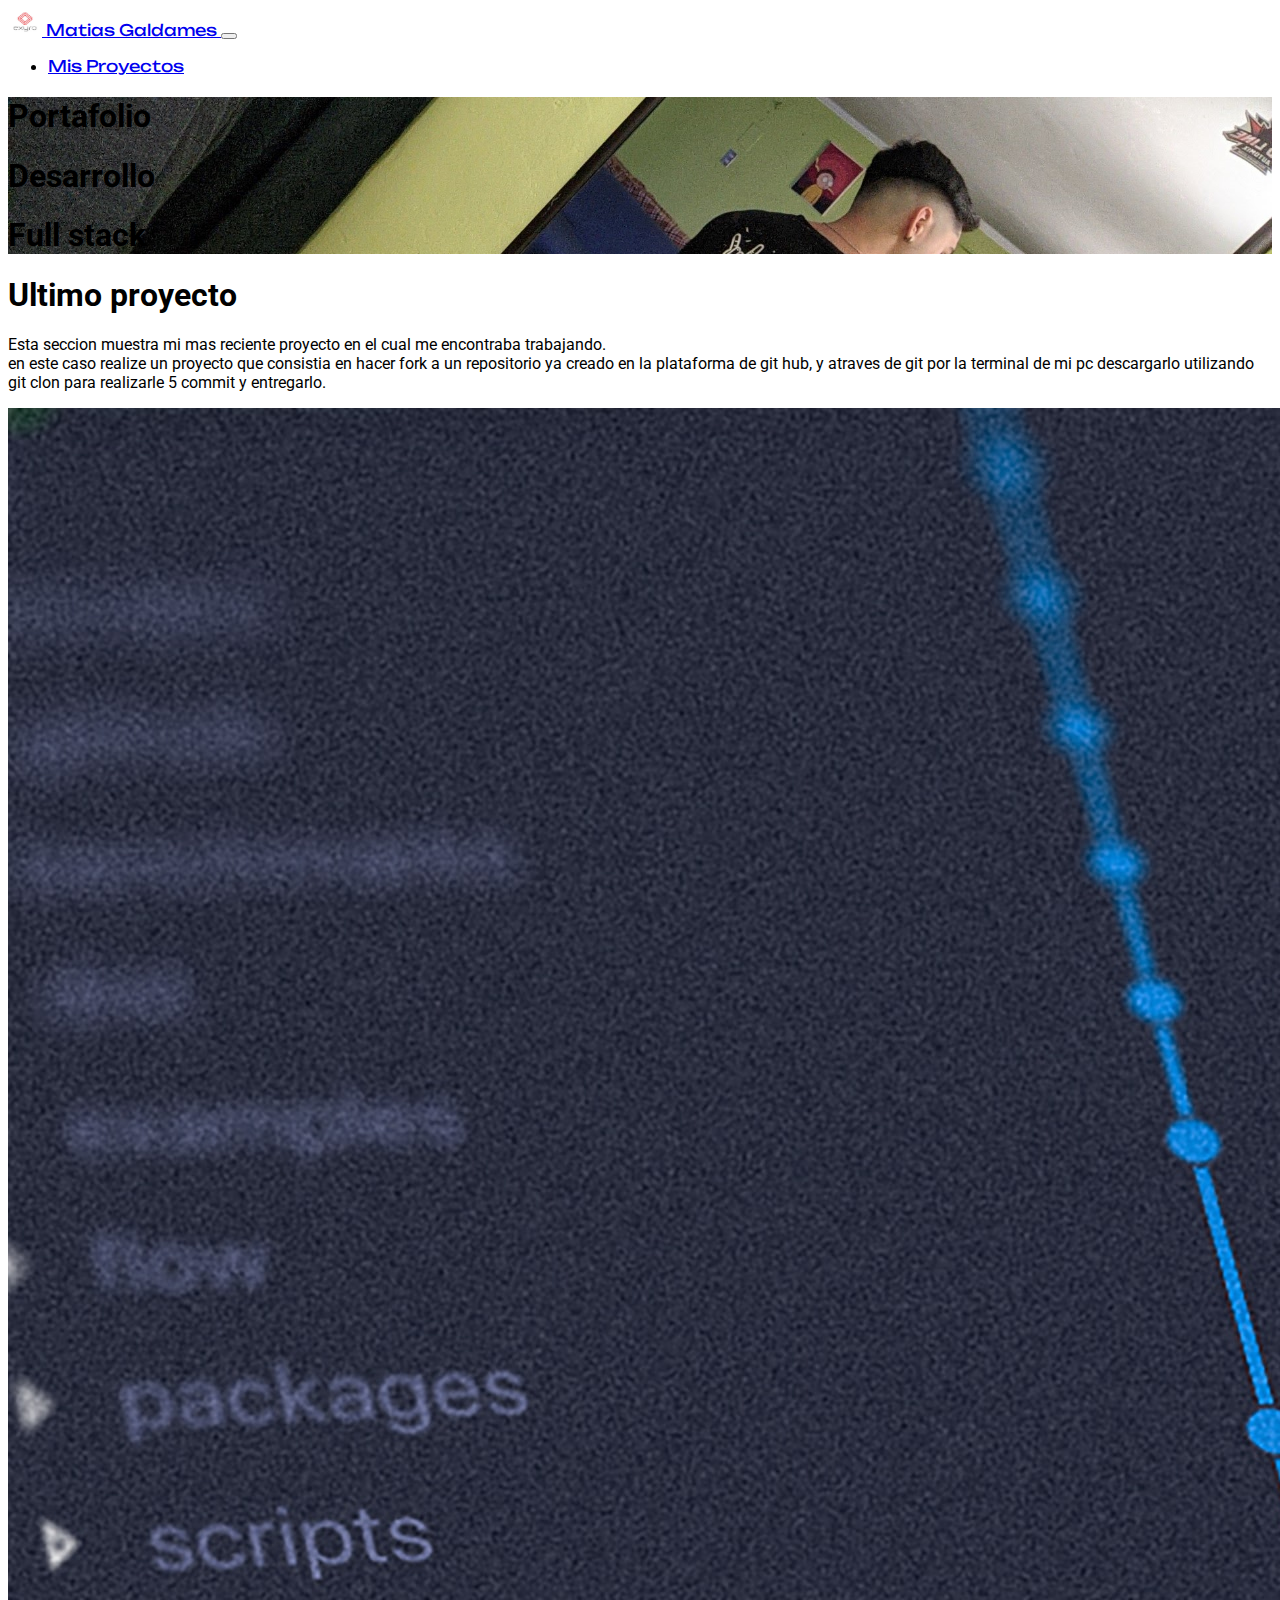
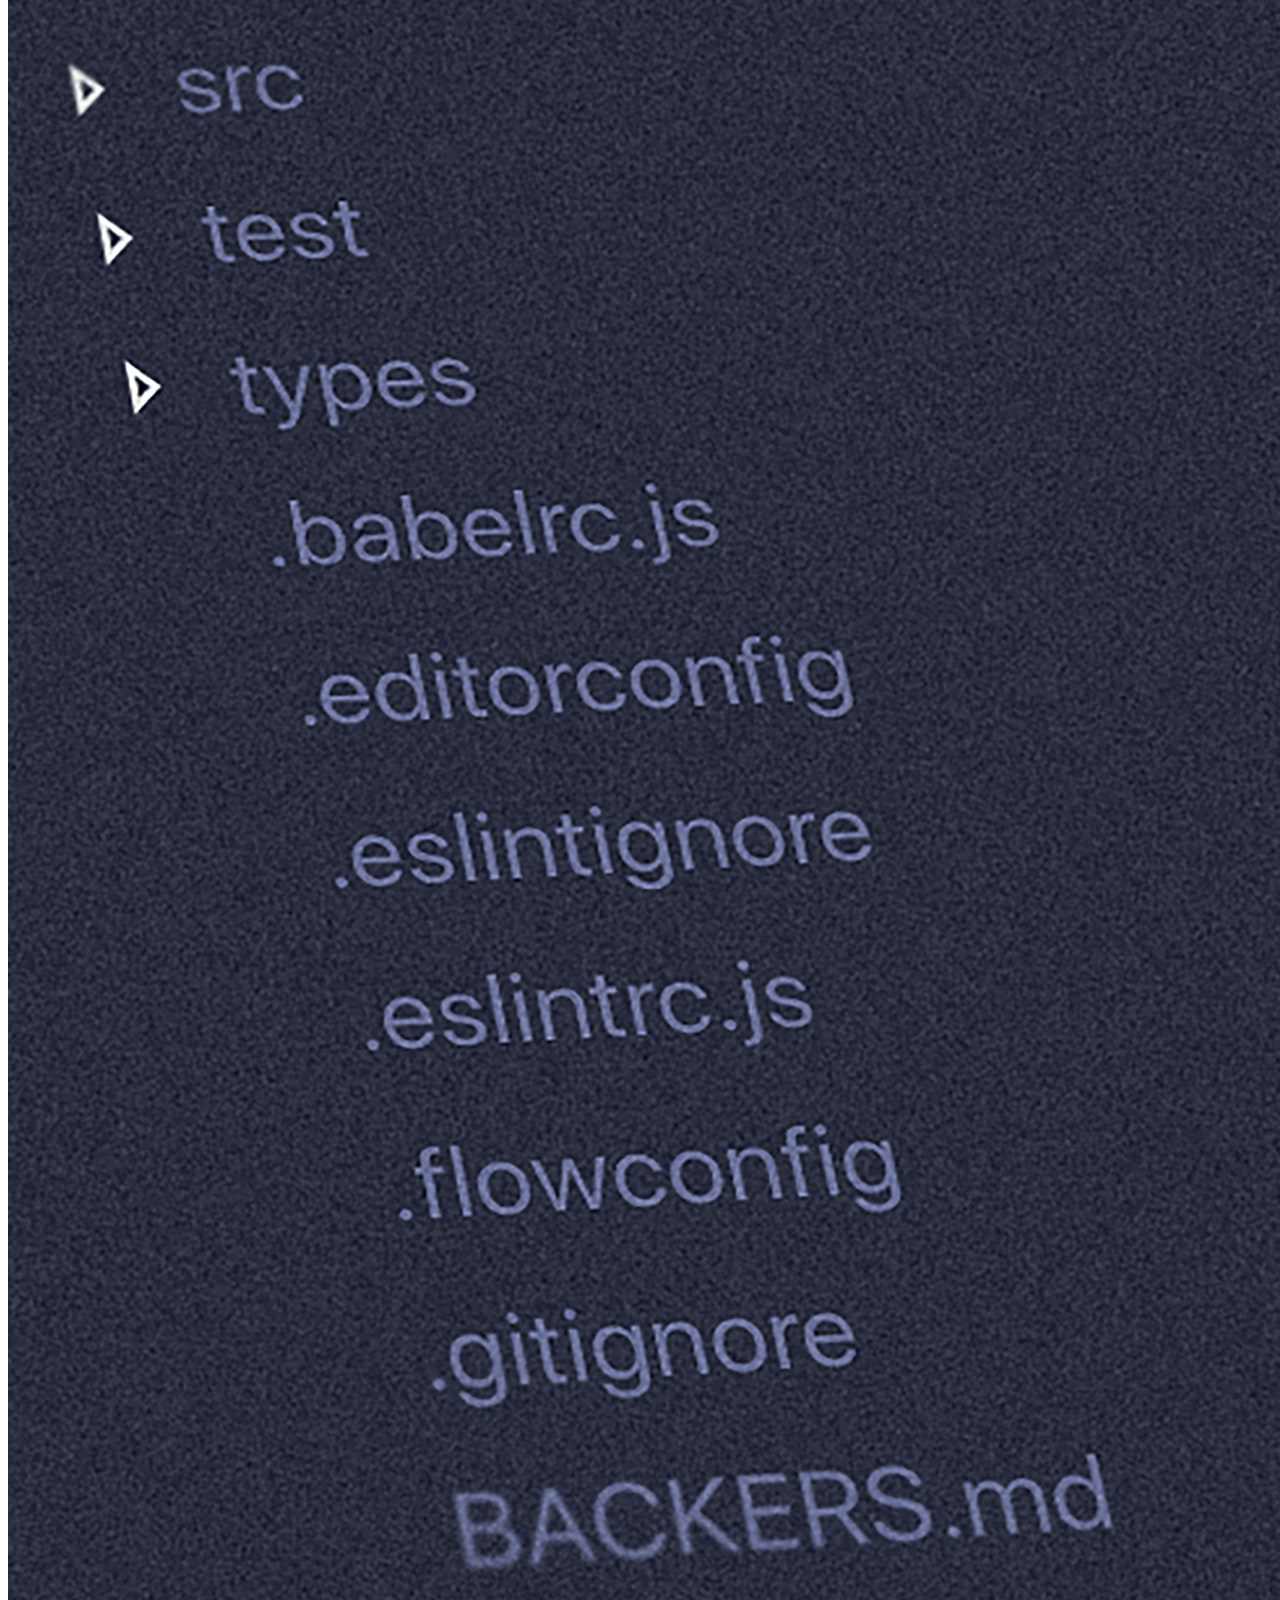
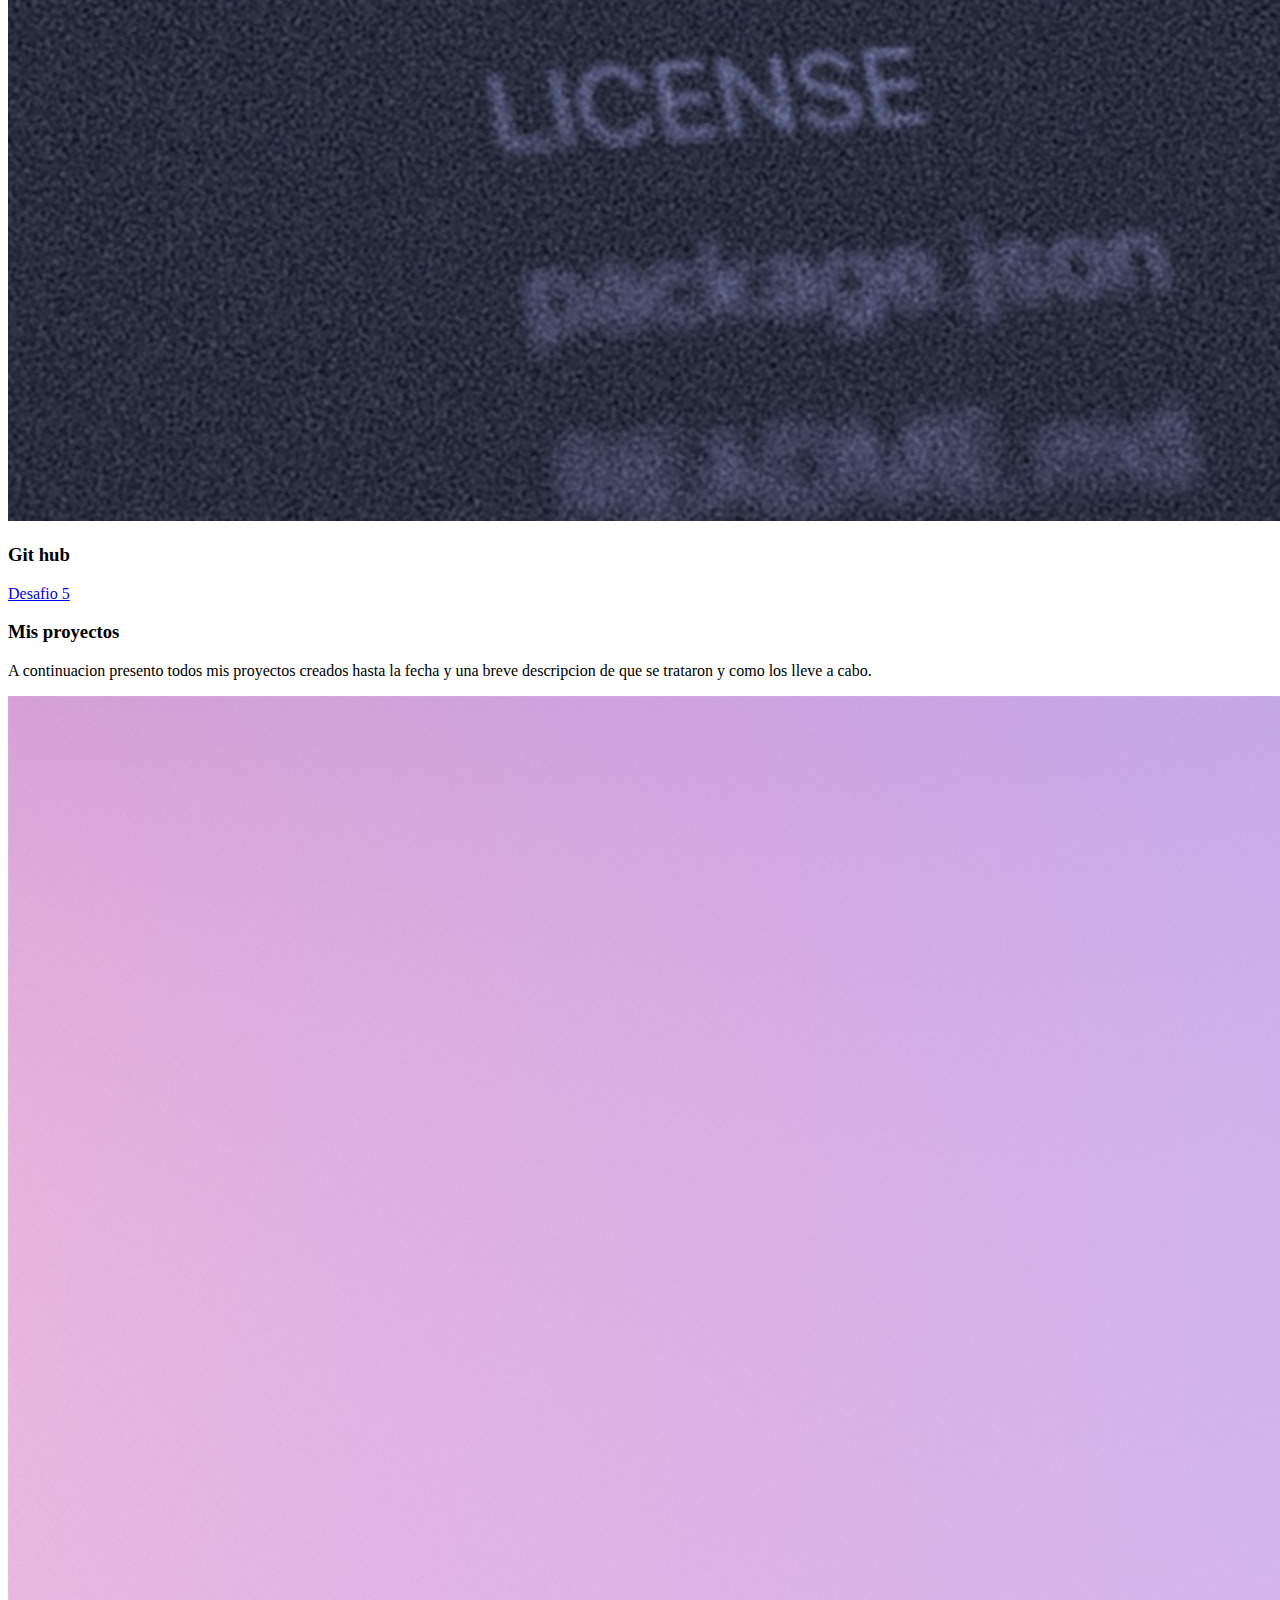
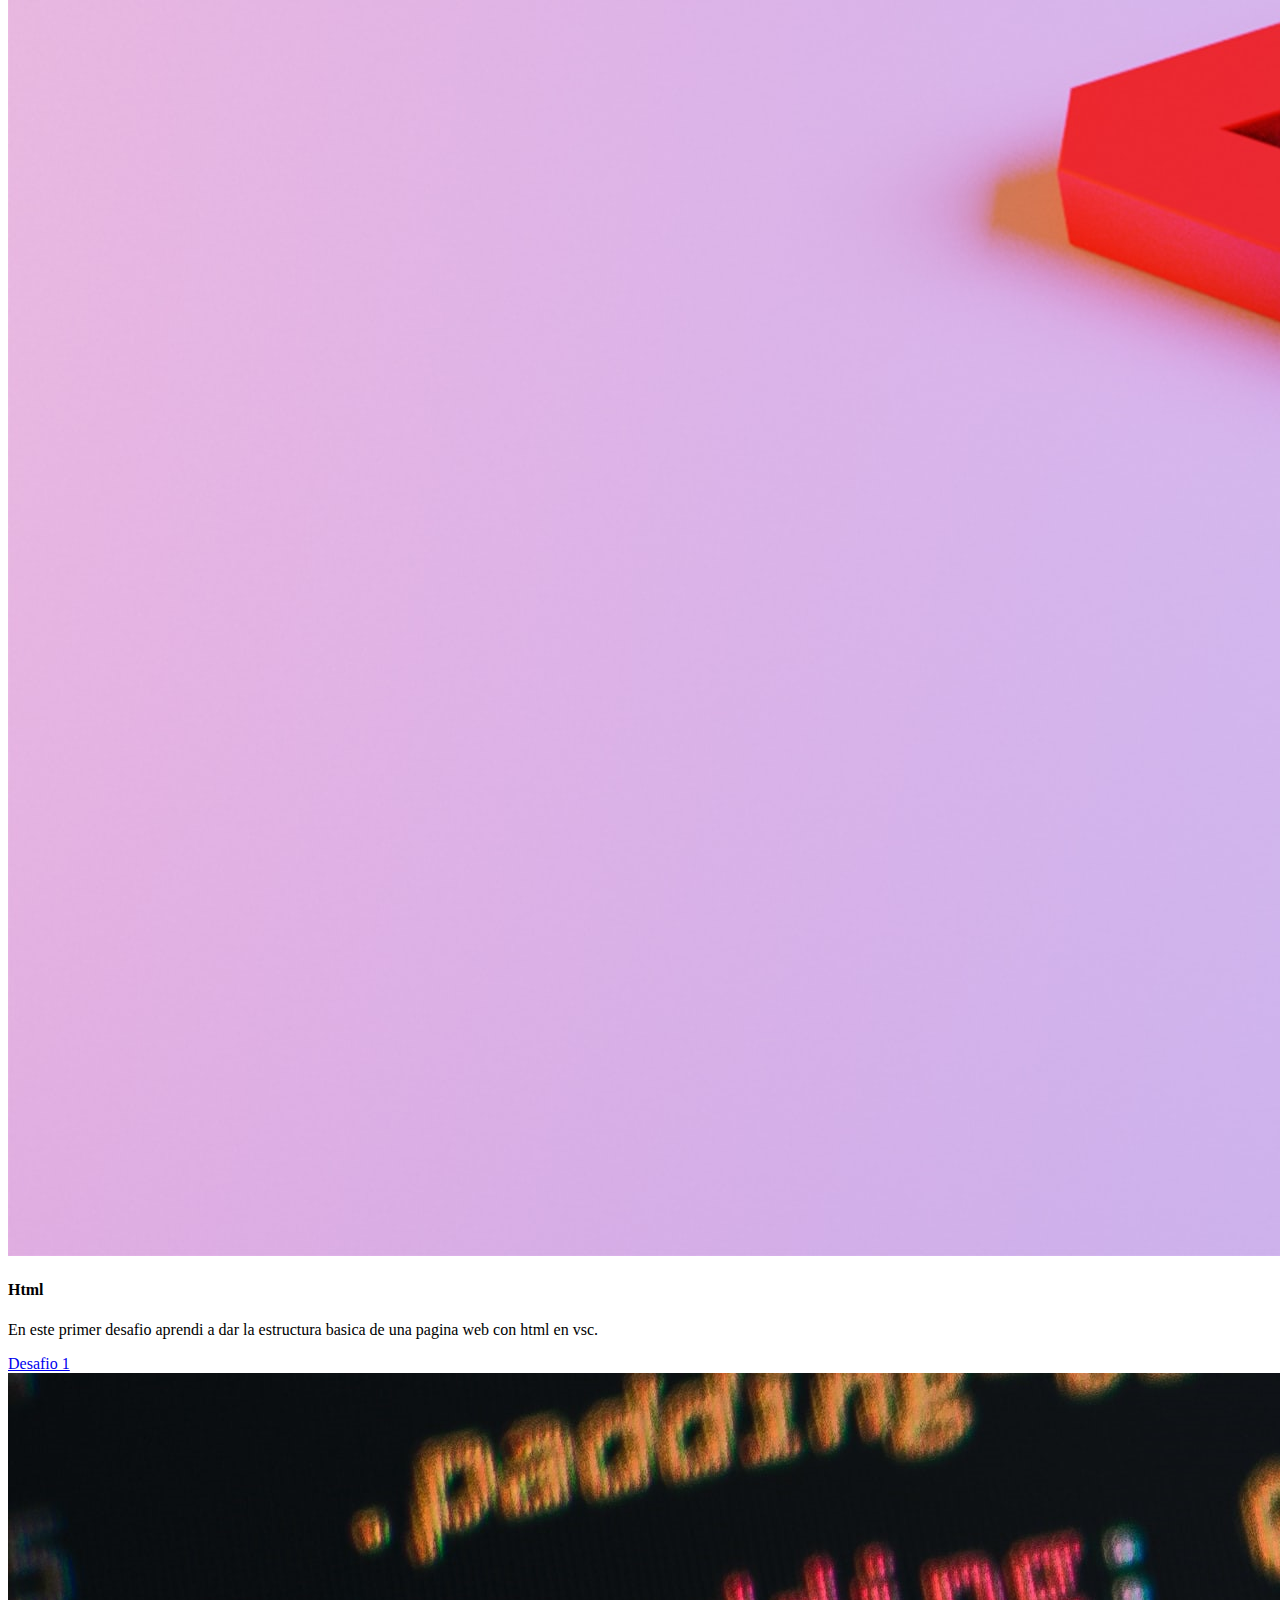
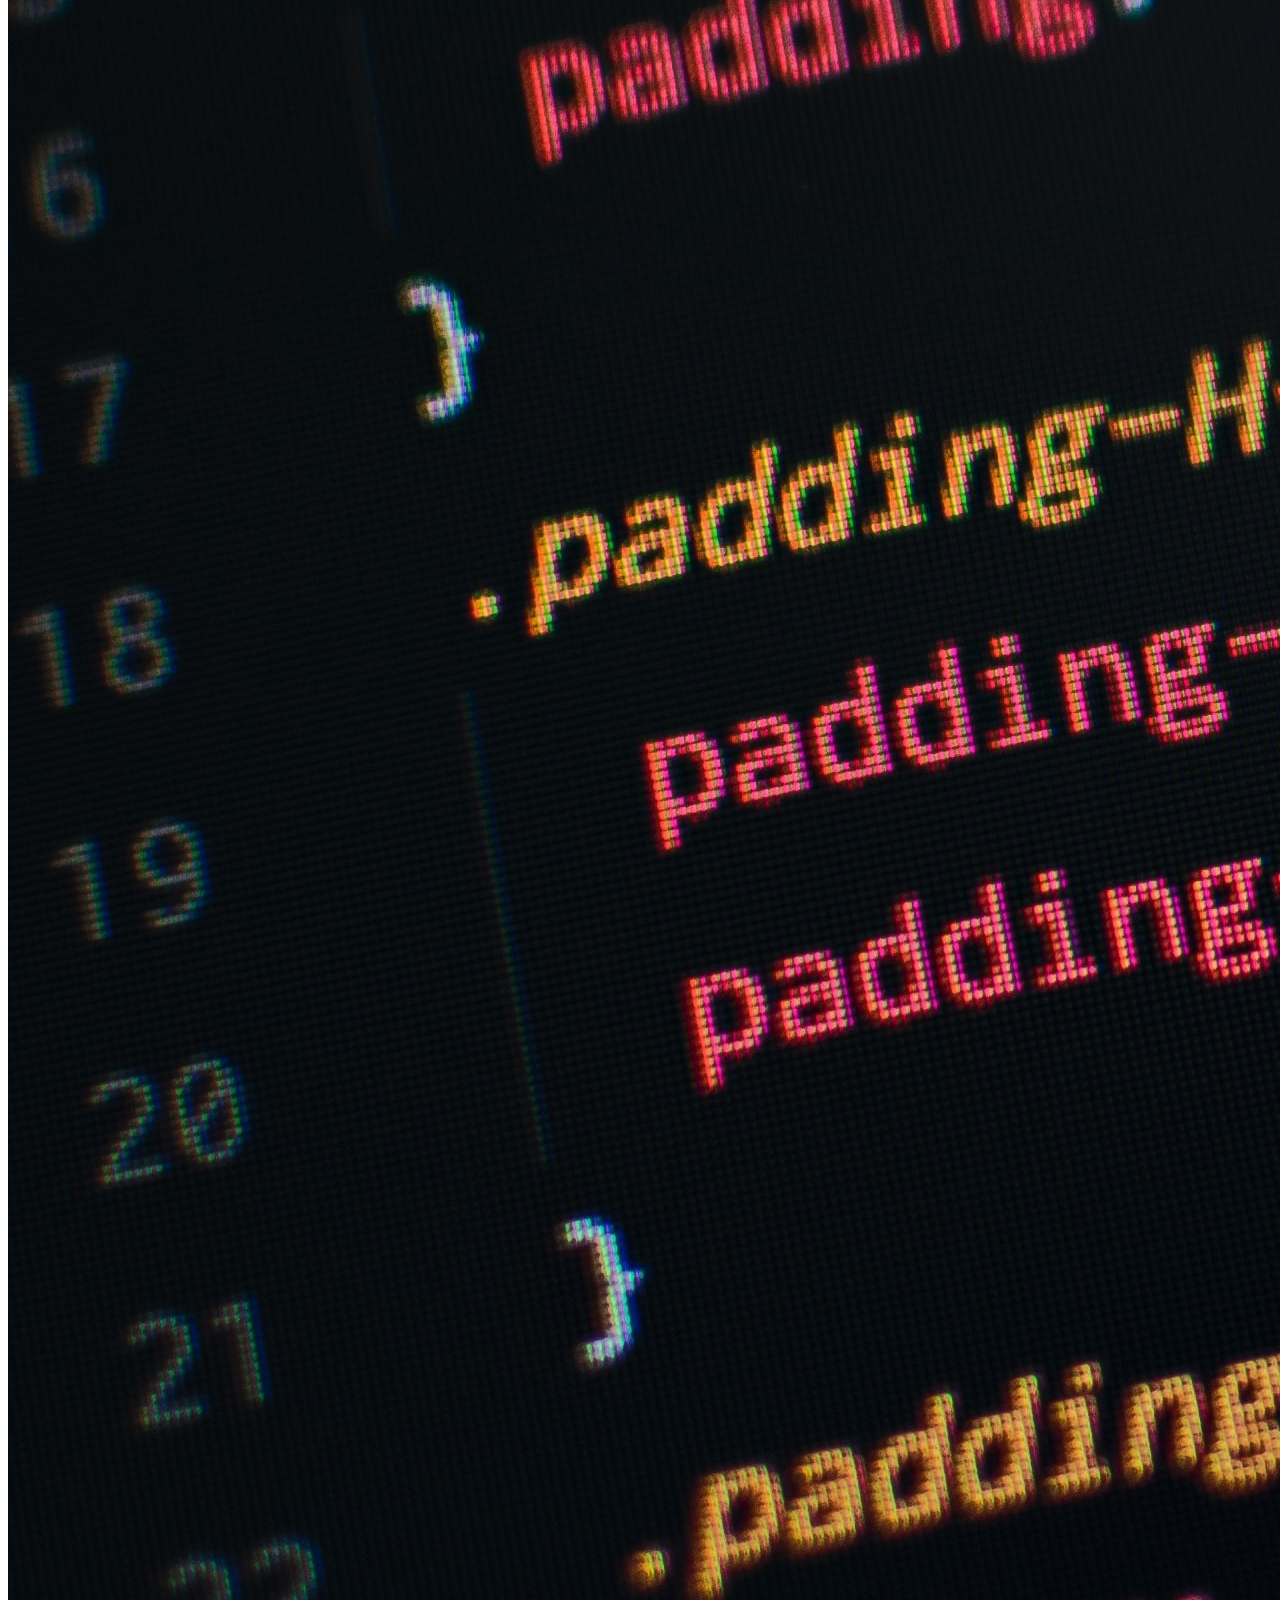
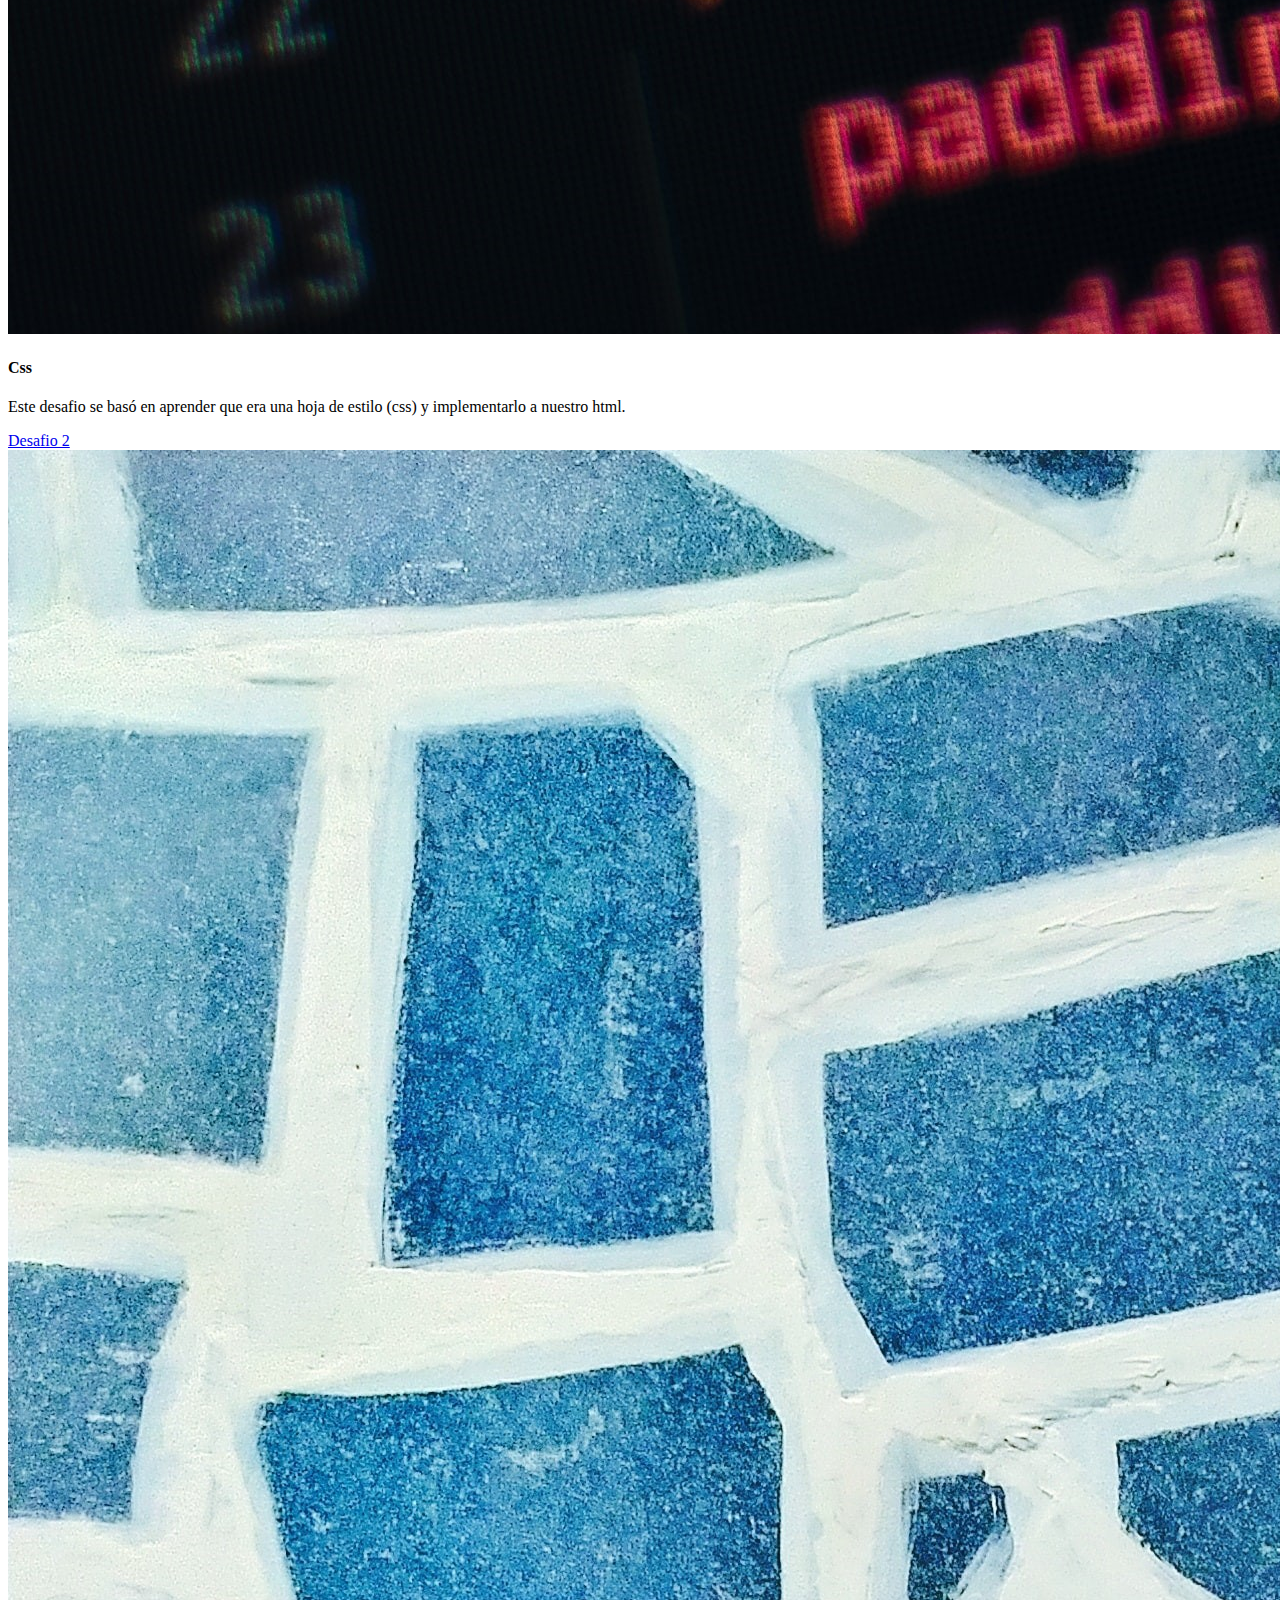
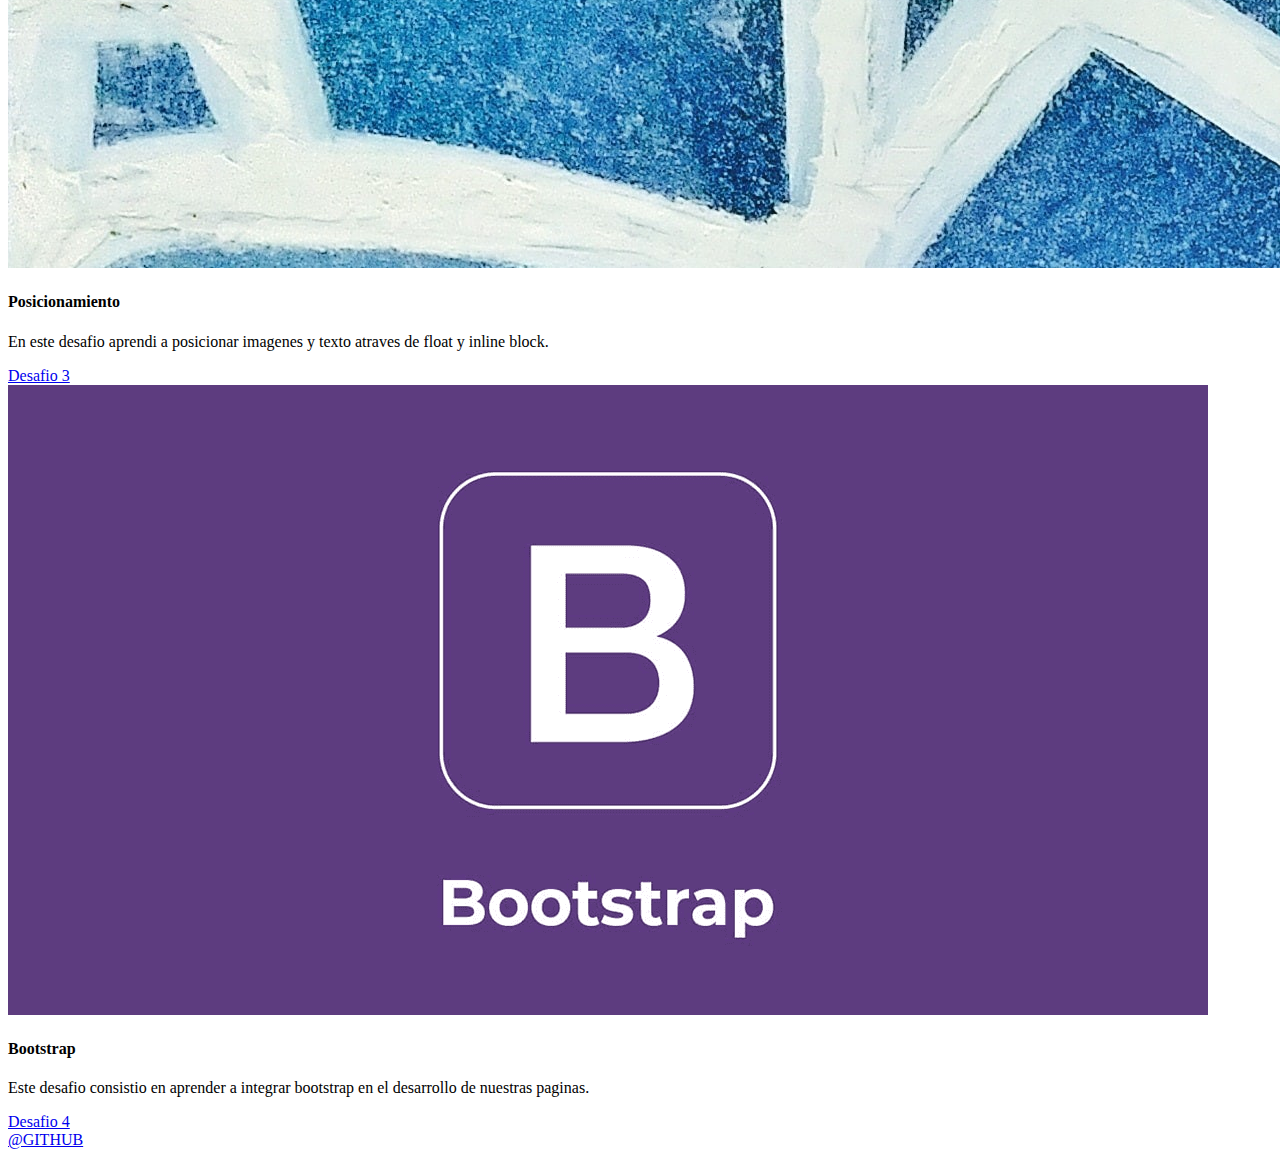
<file: index.html>
<!DOCTYPE html>
<html lang="en">

<head>
  <meta charset="UTF-8">
  <meta http-equiv="X-UA-Compatible" content="IE=edge">
  <meta name="viewport" content="width=device-width, initial-scale=1.0">
  <link href="https://cdn.jsdelivr.net/npm/bootstrap@5.3.0-alpha1/dist/css/bootstrap.min.css" rel="stylesheet"
    integrity="sha384-GLhlTQ8iRABdZLl6O3oVMWSktQOp6b7In1Zl3/Jr59b6EGGoI1aFkw7cmDA6j6gD" crossorigin="anonymous">
  <link rel="stylesheet" href="assets/css/style.css">
  <link href="https://fonts.googleapis.com/css2?family=Roboto:wght@500&family=Unbounded&display=swap" rel="stylesheet">
  <link rel="icon" type="image/jpg" href="assets/imgs/logo_size.jpg">
  <title>Portafolio - Exyr0</title>
</head>

<body>
  <nav class="navbar bg-dark fixed-top navbar-expand-lg p-3">
    <div class="container-fluid">
      <a class="navbar-brand text-white" href="#">
        <img src="assets/imgs/logo.jpg" alt="Logo" width="34" height="28" class="d-inline-block align-text-top">
        Matias Galdames
      </a>
      <button class="navbar-toggler bg-info-subtle" type="button" data-bs-toggle="collapse" data-bs-target="#navbarNav"
        aria-controls="navbarNav" aria-expanded="false" aria-label="Toggle navigation">
        <span class="navbar-toggler-icon"></span>
      </button>
      <div class="collapse navbar-collapse" id="navbarNav">
        <ul class="navbar-nav">
          <li class="nav-item">
            <a class="nav-link text-info" href="#mis-trabajos">Mis Proyectos</a>
        </ul>
      </div>
    </div>
  </nav>
  <header id="imagen-principal" class="text-light py-5 mt-5">
    <div class="container">
      <div class="col ps-5 pt-4">
        <h1 class="display-2 opacity-75">Portafolio</h1>
        <h1 class="display-2 opacity-75 ps-3 ms-3">Desarrollo</h1>
        <h1 class="display-2 opacity-75 ps-5 ms-4">Full stack</h1>
      </div>
    </div>

  </header>
  <section class="container-fluid bg-body">
    <div class="row pt-5 pb-4 m-5">
      <div class="col-lg-6 py-5 text-center" id="seccion-proyecto">
        <h1 class="pt-5">Ultimo proyecto</h1>
        <p class="pt-2">Esta seccion muestra mi mas reciente proyecto en el cual me encontraba trabajando. <br> en este
          caso
          realize un
          proyecto que consistia en hacer fork a un repositorio ya creado en la plataforma de git hub, y atraves de git
          por la terminal de mi pc descargarlo utilizando git clon para realizarle 5 commit y entregarlo.</p>
      </div>
      <div class="col-lg-6">
        <div class="card text-center border-dark">
          <img src="assets/imgs/desafio-5.jpg" class="card-img-top" alt="desafio-5">
          <div class="card-body">
            <h3 class="card-title fw-bold">Git hub</h3>
            <a href="#" target="_blank" class="btn btn-danger my-2">Desafio 5</a>
          </div>
        </div>
      </div>
    </div>
  </section>
  <section id="mis-trabajos" class="text-center bg-dark text-white py-3 my-2">
    <h3 class="pt-2">Mis proyectos</h3>
    <p>A continuacion presento todos mis proyectos creados hasta la fecha y una breve descripcion de que se trataron y
      como los lleve a cabo.</p>
  </section>
  <main class="container-fluid">
    <div class="row my-5 p-2">
      <div class="col-lg-3 col-6 pt-2">
        <div class="card border-info">
          <img src="assets/imgs/HTML.jpg" class="card-img-top" alt="Desafio-1">
          <div class="card-body">
            <h4 class="card-title fw-bold">Html</h4>
            <p class="card-text">En este primer desafio aprendi a dar la estructura basica de una pagina web con html en
              vsc.</p>
            <a href="html/index.html" target="_blank" class="btn btn-info">Desafio 1</a>
          </div>
        </div>
      </div>
      <div class="col-lg-3 col-6 pt-2">
        <div class="card border-info ">
          <img src="assets/imgs/css-.jpg" class="card-img-top" alt="Desafio-2">
          <div class="card-body">
            <h4 class="card-title fw-bold">Css</h4>
            <p class="card-text">Este desafio se basó en aprender que era una hoja de estilo (css) y implementarlo a
              nuestro html.</p>
            <a href="css/index.html" target="_blank" class="btn btn-info">Desafio 2</a>
          </div>
        </div>
      </div>
      <div class="col-lg-3 col-6 pt-2">
        <div class="card border-info">
          <img src="assets/imgs/posicionamiento-1.jpg" class="card-img-top" alt="Desafio-3">
          <div class="card-body">
            <h4 class="card-title fw-bold">Posicionamiento</h4>
            <p class="card-text">En este desafio aprendi a posicionar imagenes y texto atraves de float y inline block.
            </p>
            <a href="desafio 3/index.html" target="_blank" class="btn btn-info">Desafio 3</a>
          </div>
        </div>
      </div>
      <div class="col-lg-3 col-6 pt-2">
        <div class="card border-info">
          <img src="assets/imgs/bootstrap-social-share.png" class="card-img-top" alt="Desafio-4">
          <div class="card-body">
            <h4 class="card-title fw-bold">Bootstrap</h4>
            <p class="card-text">Este desafio consistio en aprender a integrar bootstrap en el desarrollo de nuestras
              paginas.</p>
            <a href="bootstrap/index.html" target="_blank" class="btn btn-info">Desafio 4</a>
          </div>
        </div>
      </div>
    </div>
  </main>
  <footer class="bg-dark text-center p-2">
    <a class="text-white text" href="https://github.com/exyr0" target="_blank">@GITHUB</a>
  </footer>
  <script src="https://cdn.jsdelivr.net/npm/bootstrap@5.3.0-alpha1/dist/js/bootstrap.bundle.min.js"
    integrity="sha384-w76AqPfDkMBDXo30jS1Sgez6pr3x5MlQ1ZAGC+nuZB+EYdgRZgiwxhTBTkF7CXvN"
    crossorigin="anonymous"></script>

</html>
</file>
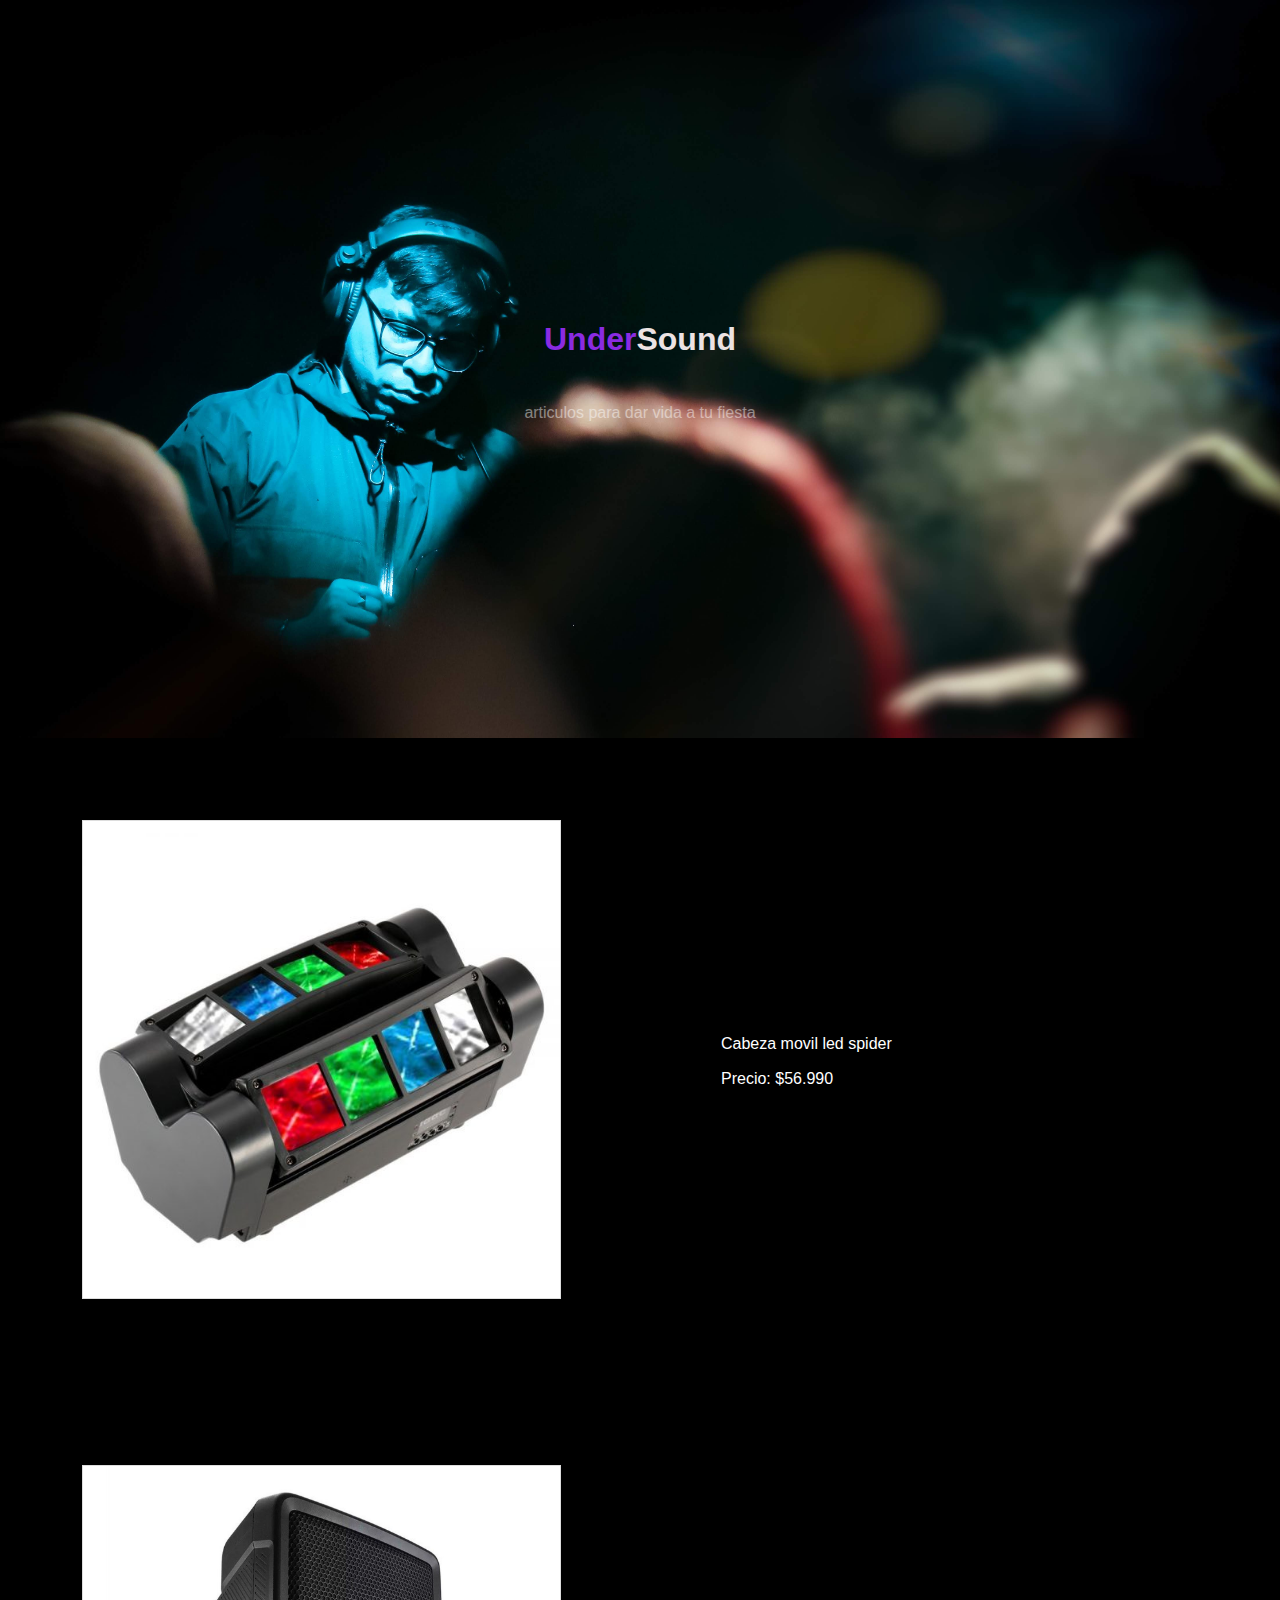
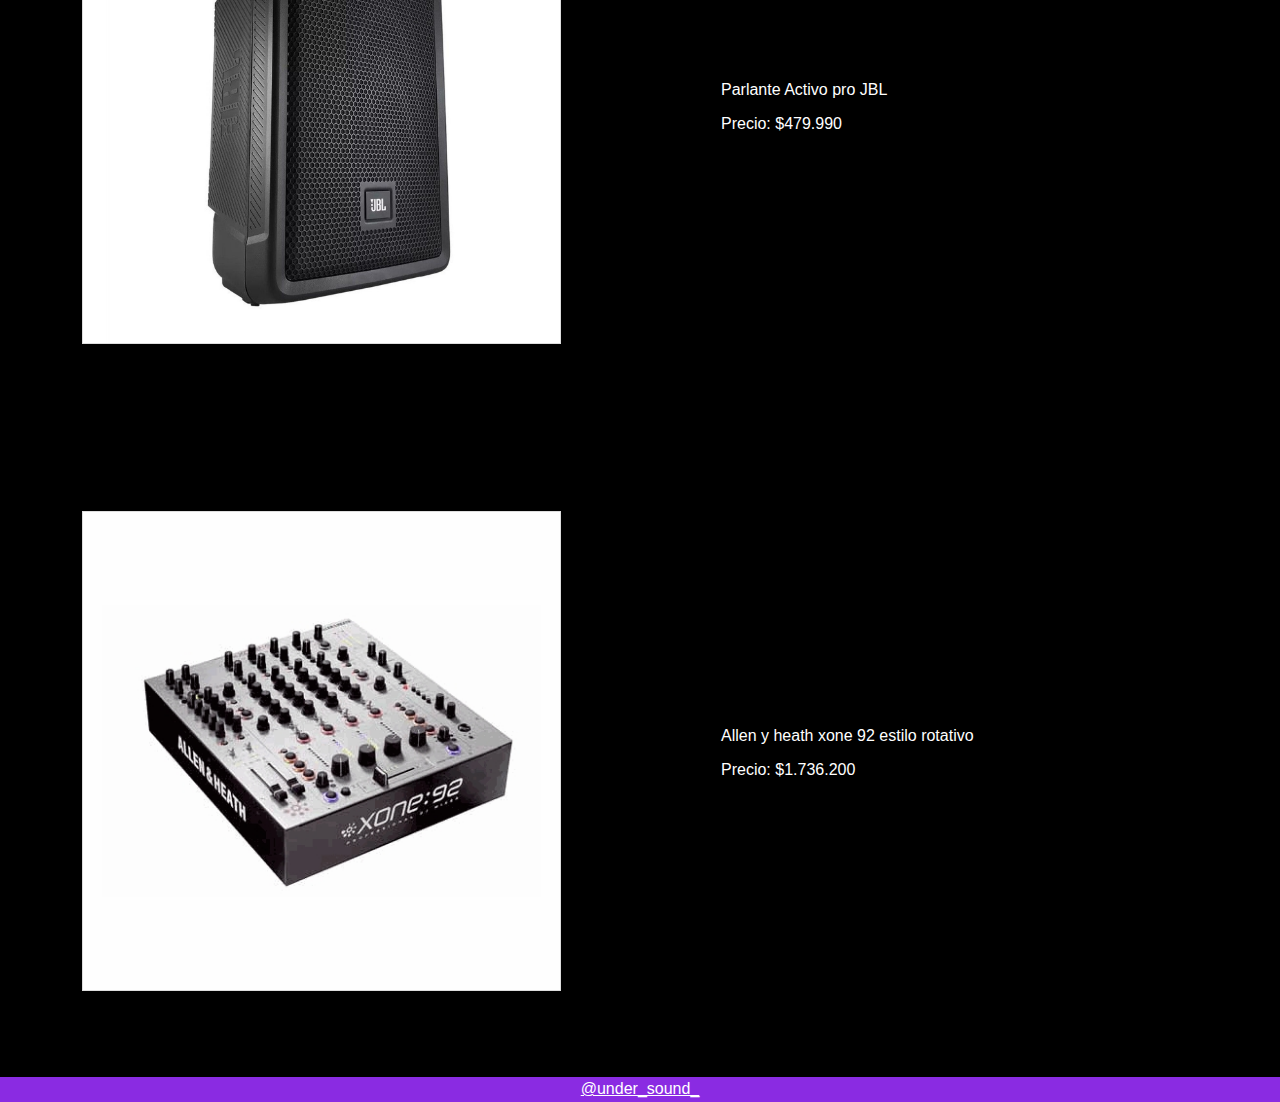
<file: css/index.html>
<!DOCTYPE html>
<html lang="en">
<head>
    <meta charset="UTF-8">
    <meta http-equiv="X-UA-Compatible" content="IE=edge">
    <meta name="viewport" content="width=device-width, initial-scale=1.0">
    <link rel="icon" type="image/png" href="assets/imgs/favicon-undersound.png">
    <link rel="stylesheet" href="assets/css/normalizador.css">
    <link rel="stylesheet" href="assets/css/style.css">
    <title>SoundStore</title>
</head>
<body>
    <div id="picture">
        <h1><strong>Under</strong>Sound</h1>
        <p>articulos para dar vida a tu fiesta</p>
    </div>
    <div id="products">
        <table>
            <tr>
                <td>
                    <img src="assets/imgs/SPIDER.jpg" alt="Luces-spider">
                </td>
                <td>
                    <p>Cabeza movil led spider</p>
                    <p>Precio: $56.990</p>
                </td>
            </tr>
            <tr>
                <td>
                    <img src="assets/imgs/parlantes.jpg" alt="parlante-activo">    
                </td>
                <td>
                    <p>Parlante Activo pro JBL</p>
                    <p>Precio: $479.990</p>
                </td>
            </tr>
            <tr>
                <td>
                    <img src="assets/imgs/mixer.jpg" alt="mixer">
                </td>
                <td>
                    <p>Allen y heath xone 92 estilo rotativo</p>
                    <p>Precio: $1.736.200</p>
                </td>
            </tr>
        </table>
    </div>
    <div id="footer">
        <a href="https://www.instagram.com/under_sound_/" target="_blank">@under_sound_</a>
    </div>
</body>
</html>
</file>
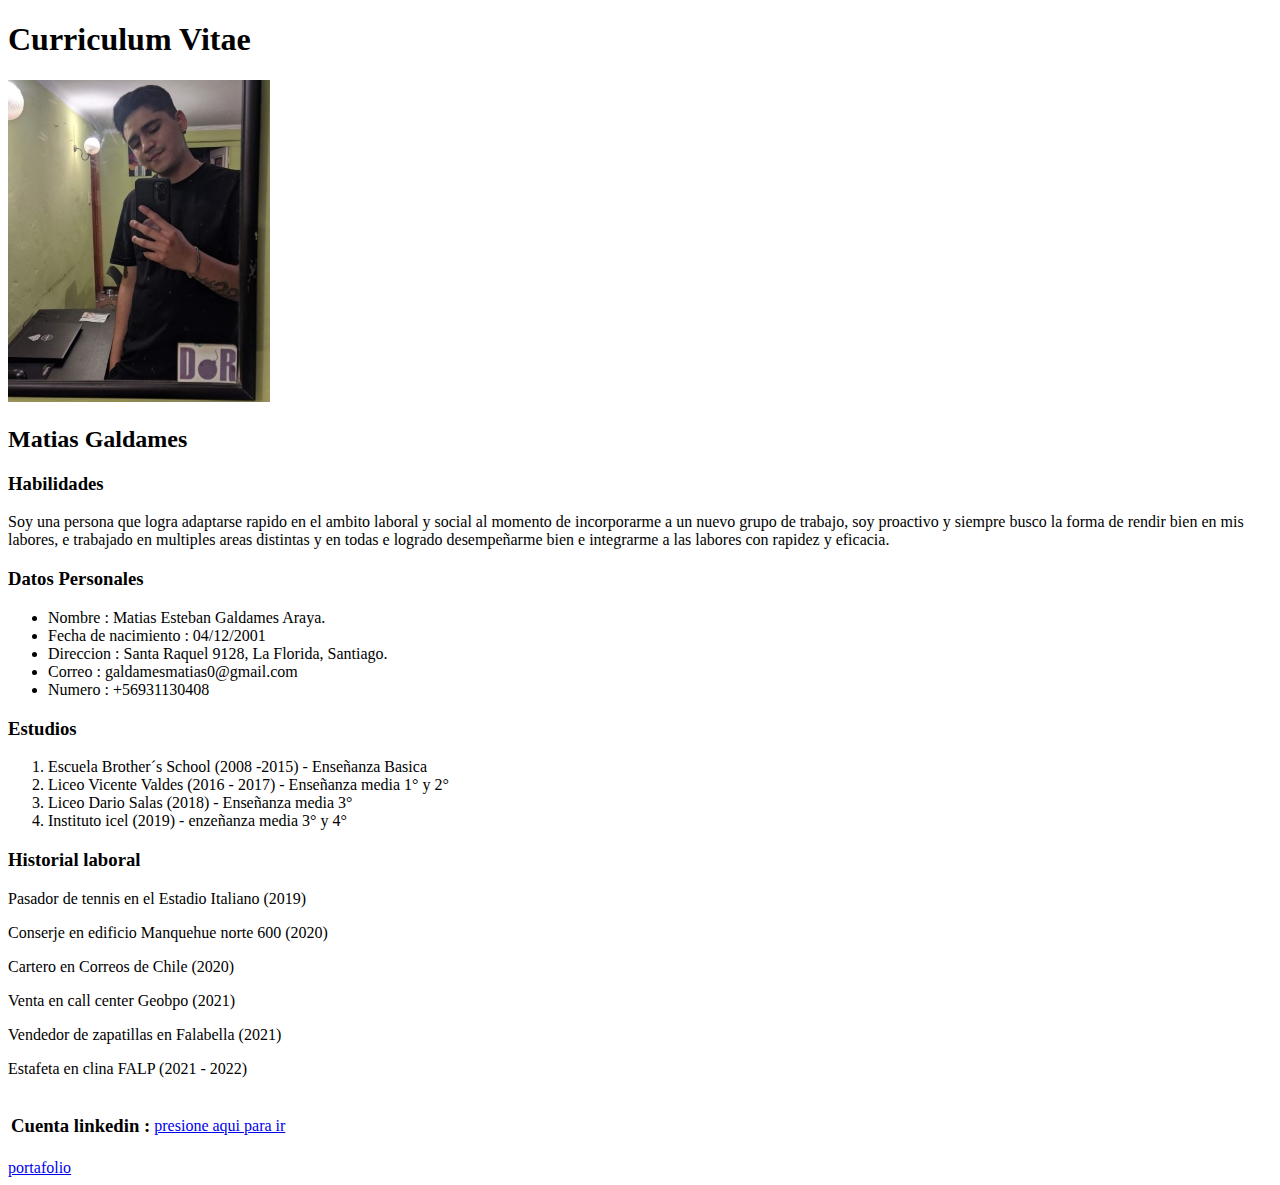
<file: html/index.html>
<!DOCTYPE html>
<html lang="en">
<head>
    <meta charset="UTF-8">
    <meta http-equiv="X-UA-Compatible" content="IE=edge">
    <meta name="viewport" content="width=device-width, initial-scale=1.0">
    <title>Curriculum vitae Matias Galdames</title>
    <link rel="icon" type="image/png" href="assets/imgs/favicon.ico">
</head>
<body>
    <h1>Curriculum Vitae</h1>
    <img src="assets/imgs/foto cv.jpg" alt="foto mia">
    <h2>Matias Galdames</h2>
    <h3>Habilidades</h3>
    <p>Soy una persona que logra adaptarse rapido en el ambito laboral y social al momento de incorporarme a un nuevo grupo de trabajo,
        soy proactivo y siempre busco la forma de rendir bien en mis labores, e trabajado en multiples areas distintas y en todas e logrado desempeñarme bien e integrarme a las labores con rapidez y eficacia. </p>
    <h3>Datos Personales</h3>
    <ul>
        <li>Nombre :                Matias Esteban Galdames Araya.</li>
        <li>Fecha de nacimiento :   04/12/2001</li>
        <li>Direccion :             Santa Raquel 9128, La Florida, Santiago.</li>
        <li>Correo :                galdamesmatias0@gmail.com</li>
        <li>Numero :                +56931130408</li>

    </ul>
    <h3>Estudios</h3>
    <ol>
        <li>Escuela Brother´s School (2008 -2015) - Enseñanza Basica</li>
        <li>Liceo Vicente Valdes (2016 - 2017) - Enseñanza media 1° y 2°</li>
        <li>Liceo Dario Salas (2018) - Enseñanza media 3°</li>
        <li>Instituto icel (2019) -  enzeñanza media 3° y 4°</li>
    </ol>
    <h3>Historial laboral</h3>
    <p>Pasador de tennis en el Estadio Italiano (2019)</p>
    <p>Conserje en edificio Manquehue norte 600 (2020)</p>
    <p>Cartero en Correos de Chile (2020)</p>
    <p>Venta en call center Geobpo (2021)</p>
    <P>Vendedor de zapatillas en Falabella (2021)</P>
    <p>Estafeta en clina FALP (2021 - 2022)</p>
    <table>
        <thead>
            <tr>
                <td><h3>Cuenta linkedin : </h3></td>
                <td><a href="https://www.linkedin.com/in/matias-galdames-a574a6258/" target="_blank" rel="noopenernoreferrer">presione aqui para ir </a></td>
            </tr>
        </thead>
    </table>
    <a href="portafolio.html" target="_blank" rel="noopenernoreferrer">portafolio</a>
</body>
</html>
</file>
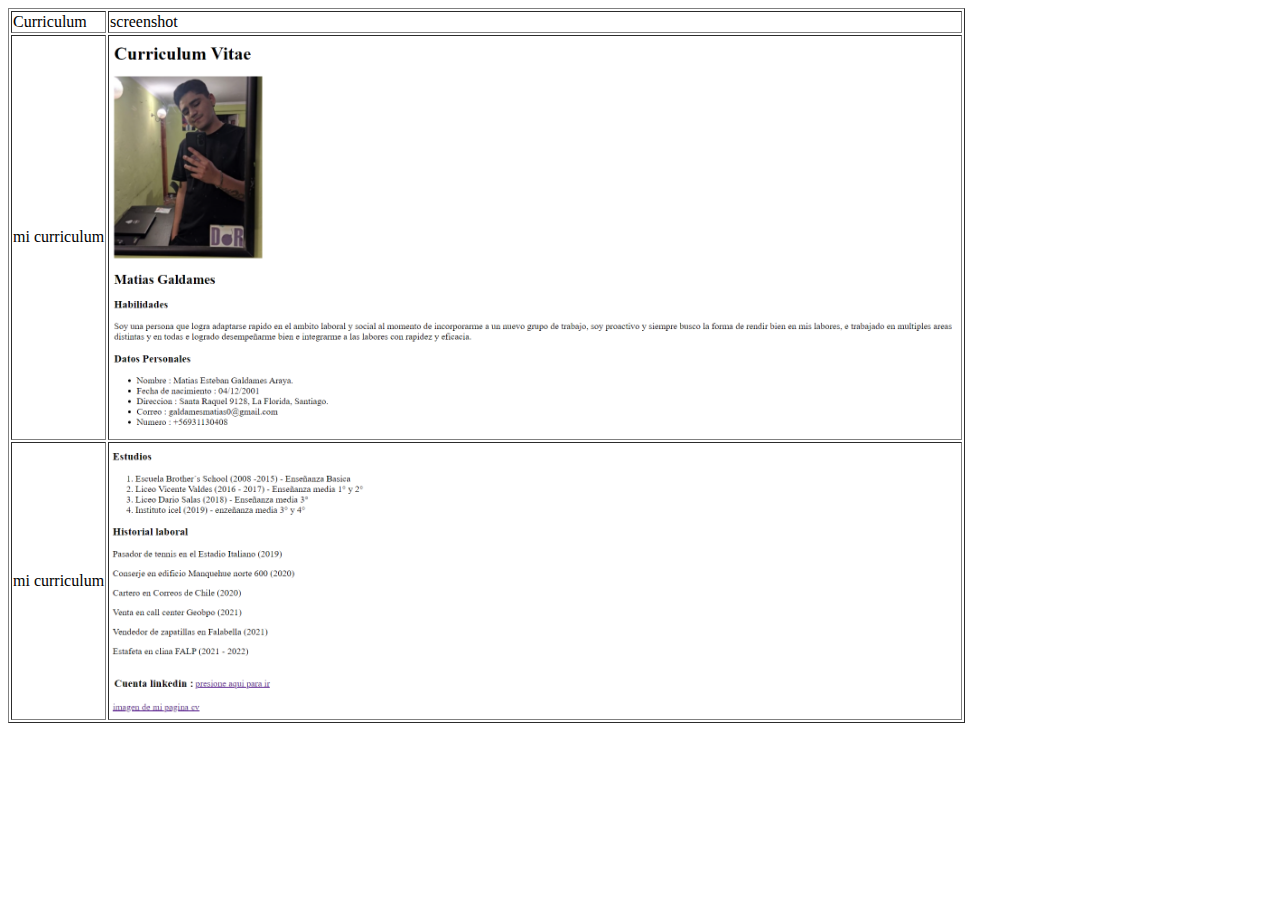
<file: html/portafolio.html>
<!DOCTYPE html>
<html lang="en">
<head>
    </style>
    <meta charset="UTF-8">
    <meta http-equiv="X-UA-Compatible" content="IE=edge">
    <meta name="viewport" content="width=device-width, initial-scale=1.0">
    <title>imagenes de mi pagina</title>
</head>
<body>
    <table border="1">
        <tr>
            <td>Curriculum</td>
            <td>screenshot</td>
        </tr>
        <tr>
            <td>mi curriculum</td>
            <td><img src="assets/imgs/mi pagina.png" alt="mi pagina" width="850"></td>
        </tr>
        <tr>
            <td>mi curriculum</td>
            <td><img src="assets/imgs/mi pagina 2.png" alt="mi pagina 2" width="850"></td>
        </tr>
    </table>
</body>
</html>
</file>
<file: assets/css/style.css>
.navbar {
    font-family: 'Unbounded';
}
#imagen-principal {
    background-image: url(/assets/imgs/header-ajustado.jpg);
    background-size: cover;
    font-family: "roboto";
}
#seccion-proyecto {
    font-family: "roboto";
}
</file>
<file: css/assets/css/style.css>
body {
    background-color: black;
    font-family: 'Franklin Gothic Medium', 'Arial Narrow', Arial, sans-serif;
}
strong {
    color: blueviolet;
}
#picture {
    background-image: url("/css/assets/imgs/foto2.jpg");
    background-size: cover;
    padding: 300px;
    text-align: center;
    font-family: 'Lucida Sans', 'Lucida Sans Regular', 'Lucida Grande', 'Lucida Sans Unicode', Geneva, Verdana, sans-serif;
    color: rgb(236, 227, 227);

}
#picture p {
    padding-top: 24px;
    opacity: 45%;
    color: white;
}
#footer {
    background-color: blueviolet;
    padding: 3px;
    text-align: center;
}
a {
    color: white;
}
#products {
    width: 100%;
    margin:auto;
}
#products td {
    width: 50%;
    padding: 5em;
    color: white;
}
#products img {
    width: 100%;
    border: solid 1px #ddd;
}
</file>
<file: css/assets/css/normalizador.css>
/*! normalize.css v8.0.1 | MIT License | github.com/necolas/normalize.css */

/* Document
   ========================================================================== */

/**
 * 1. Correct the line height in all browsers.
 * 2. Prevent adjustments of font size after orientation changes in iOS.
 */

 html {
    line-height: 1.15; /* 1 */
    -webkit-text-size-adjust: 100%; /* 2 */
  }
  
  /* Sections
     ========================================================================== */
  
  /**
   * Remove the margin in all browsers.
   */
  
  body {
    margin: 0;
  }
  
  /**
   * Render the `main` element consistently in IE.
   */
  
  main {
    display: block;
  }
  
  /**
   * Correct the font size and margin on `h1` elements within `section` and
   * `article` contexts in Chrome, Firefox, and Safari.
   */
  
  h1 {
    font-size: 2em;
    margin: 0.67em 0;
  }
  
  /* Grouping content
     ========================================================================== */
  
  /**
   * 1. Add the correct box sizing in Firefox.
   * 2. Show the overflow in Edge and IE.
   */
  
  hr {
    box-sizing: content-box; /* 1 */
    height: 0; /* 1 */
    overflow: visible; /* 2 */
  }
  
  /**
   * 1. Correct the inheritance and scaling of font size in all browsers.
   * 2. Correct the odd `em` font sizing in all browsers.
   */
  
  pre {
    font-family: monospace, monospace; /* 1 */
    font-size: 1em; /* 2 */
  }
  
  /* Text-level semantics
     ========================================================================== */
  
  /**
   * Remove the gray background on active links in IE 10.
   */
  
  a {
    background-color: transparent;
  }
  
  /**
   * 1. Remove the bottom border in Chrome 57-
   * 2. Add the correct text decoration in Chrome, Edge, IE, Opera, and Safari.
   */
  
  abbr[title] {
    border-bottom: none; /* 1 */
    text-decoration: underline; /* 2 */
    text-decoration: underline dotted; /* 2 */
  }
  
  /**
   * Add the correct font weight in Chrome, Edge, and Safari.
   */
  
  b,
  strong {
    font-weight: bolder;
  }
  
  /**
   * 1. Correct the inheritance and scaling of font size in all browsers.
   * 2. Correct the odd `em` font sizing in all browsers.
   */
  
  code,
  kbd,
  samp {
    font-family: monospace, monospace; /* 1 */
    font-size: 1em; /* 2 */
  }
  
  /**
   * Add the correct font size in all browsers.
   */
  
  small {
    font-size: 80%;
  }
  
  /**
   * Prevent `sub` and `sup` elements from affecting the line height in
   * all browsers.
   */
  
  sub,
  sup {
    font-size: 75%;
    line-height: 0;
    position: relative;
    vertical-align: baseline;
  }
  
  sub {
    bottom: -0.25em;
  }
  
  sup {
    top: -0.5em;
  }
  
  /* Embedded content
     ========================================================================== */
  
  /**
   * Remove the border on images inside links in IE 10.
   */
  
  img {
    border-style: none;
  }
  
  /* Forms
     ========================================================================== */
  
  /**
   * 1. Change the font styles in all browsers.
   * 2. Remove the margin in Firefox and Safari.
   */
  
  button,
  input,
  optgroup,
  select,
  textarea {
    font-family: inherit; /* 1 */
    font-size: 100%; /* 1 */
    line-height: 1.15; /* 1 */
    margin: 0; /* 2 */
  }
  
  /**
   * Show the overflow in IE.
   * 1. Show the overflow in Edge.
   */
  
  button,
  input { /* 1 */
    overflow: visible;
  }
  
  /**
   * Remove the inheritance of text transform in Edge, Firefox, and IE.
   * 1. Remove the inheritance of text transform in Firefox.
   */
  
  button,
  select { /* 1 */
    text-transform: none;
  }
  
  /**
   * Correct the inability to style clickable types in iOS and Safari.
   */
  
  button,
  [type="button"],
  [type="reset"],
  [type="submit"] {
    -webkit-appearance: button;
  }
  
  /**
   * Remove the inner border and padding in Firefox.
   */
  
  button::-moz-focus-inner,
  [type="button"]::-moz-focus-inner,
  [type="reset"]::-moz-focus-inner,
  [type="submit"]::-moz-focus-inner {
    border-style: none;
    padding: 0;
  }
  
  /**
   * Restore the focus styles unset by the previous rule.
   */
  
  button:-moz-focusring,
  [type="button"]:-moz-focusring,
  [type="reset"]:-moz-focusring,
  [type="submit"]:-moz-focusring {
    outline: 1px dotted ButtonText;
  }
  
  /**
   * Correct the padding in Firefox.
   */
  
  fieldset {
    padding: 0.35em 0.75em 0.625em;
  }
  
  /**
   * 1. Correct the text wrapping in Edge and IE.
   * 2. Correct the color inheritance from `fieldset` elements in IE.
   * 3. Remove the padding so developers are not caught out when they zero out
   *    `fieldset` elements in all browsers.
   */
  
  legend {
    box-sizing: border-box; /* 1 */
    color: inherit; /* 2 */
    display: table; /* 1 */
    max-width: 100%; /* 1 */
    padding: 0; /* 3 */
    white-space: normal; /* 1 */
  }
  
  /**
   * Add the correct vertical alignment in Chrome, Firefox, and Opera.
   */
  
  progress {
    vertical-align: baseline;
  }
  
  /**
   * Remove the default vertical scrollbar in IE 10+.
   */
  
  textarea {
    overflow: auto;
  }
  
  /**
   * 1. Add the correct box sizing in IE 10.
   * 2. Remove the padding in IE 10.
   */
  
  [type="checkbox"],
  [type="radio"] {
    box-sizing: border-box; /* 1 */
    padding: 0; /* 2 */
  }
  
  /**
   * Correct the cursor style of increment and decrement buttons in Chrome.
   */
  
  [type="number"]::-webkit-inner-spin-button,
  [type="number"]::-webkit-outer-spin-button {
    height: auto;
  }
  
  /**
   * 1. Correct the odd appearance in Chrome and Safari.
   * 2. Correct the outline style in Safari.
   */
  
  [type="search"] {
    -webkit-appearance: textfield; /* 1 */
    outline-offset: -2px; /* 2 */
  }
  
  /**
   * Remove the inner padding in Chrome and Safari on macOS.
   */
  
  [type="search"]::-webkit-search-decoration {
    -webkit-appearance: none;
  }
  
  /**
   * 1. Correct the inability to style clickable types in iOS and Safari.
   * 2. Change font properties to `inherit` in Safari.
   */
  
  ::-webkit-file-upload-button {
    -webkit-appearance: button; /* 1 */
    font: inherit; /* 2 */
  }
  
  /* Interactive
     ========================================================================== */
  
  /*
   * Add the correct display in Edge, IE 10+, and Firefox.
   */
  
  details {
    display: block;
  }
  
  /*
   * Add the correct display in all browsers.
   */
  
  summary {
    display: list-item;
  }
  
  /* Misc
     ========================================================================== */
  
  /**
   * Add the correct display in IE 10+.
   */
  
  template {
    display: none;
  }
  
  /**
   * Add the correct display in IE 10.
   */
  
  [hidden] {
    display: none;
  }
</file>
